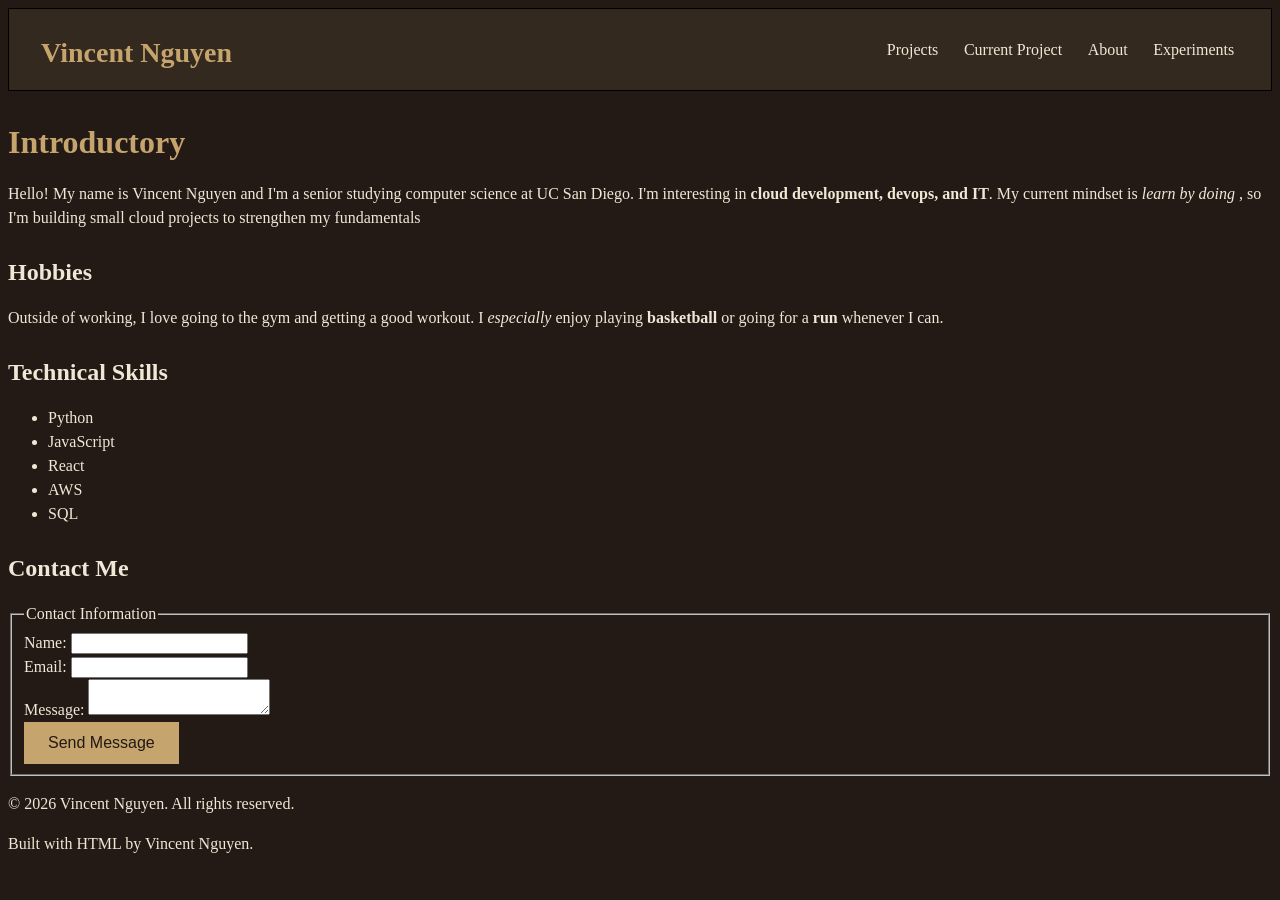
<file: index.html>
<!doctype html>
<html lang="en">
  <head>
    <meta charset="UTF-8" />
    <meta name="viewport" content="width=device-width, initial-scale=1.0" />
    <link rel="stylesheet" href="index.css" />
    <title>Portfolio</title>
    <style>
      nav {
        border: 1px solid black;
      }
    </style>

    <script>
      // Placeholder for future website analytics integration.
      // This will track portfolio visits in a future version.
    </script>
  </head>
  <body>
    <main>
      <nav>
        <h1>Vincent Nguyen</h1>

        <ul>
          <li><a href="projects.html">Projects</a></li>
          <li><a href="current.html">Current Project</a></li>
          <li><a href="about.html">About</a></li>
          <li><a href="experiments.html">Experiments</a></li>
        </ul>
      </nav>
      <article>
        <h2>Introductory</h2>
        <p>
          Hello! My name is Vincent Nguyen and I'm a senior studying computer
          science at UC San Diego. I'm interesting in
          <strong>cloud development, devops, and IT</strong>. My current mindset
          is <i>learn by doing</i> , so I'm building small cloud projects to
          strengthen my fundamentals
        </p>

        <h3>Hobbies</h3>
        <p>
          Outside of working, I love going to the gym and getting a good
          workout. I <em>especially</em> enjoy playing <b>basketball</b> or
          going for a <b>run</b> whenever I can. <br />
        </p>

        <h3>Technical Skills</h3>

        <ul>
          <li>Python</li>
          <li>JavaScript</li>
          <li>React</li>
          <li>AWS</li>
          <li>SQL</li>
        </ul>
      </article>

      <h3>Contact Me</h3>

      <form>
        <fieldset>
          <legend>Contact Information</legend>

          <label for="name">Name:</label>
          <input type="text" id="name" name="name" />

          <br />

          <label for="email">Email:</label>
          <input type="email" id="email" name="email" />

          <br />

          <label for="message">Message:</label>
          <textarea id="message" name="message"></textarea>

          <br />

          <button type="submit">Send Message</button>
        </fieldset>
      </form>
    </main>
    <footer>
      <p>&copy; 2026 Vincent Nguyen. All rights reserved.</p>
      <p>Built with HTML by Vincent Nguyen.</p>
    </footer>

    <hello-world></hello-world>

    <script>
      class HelloWorld extends HTMLElement {
        connectedCallback() {
          console.log("Hello World!");
        }
      }

      customElements.define("hello-world", HelloWorld);
    </script>
  </body>
</html>
</file>
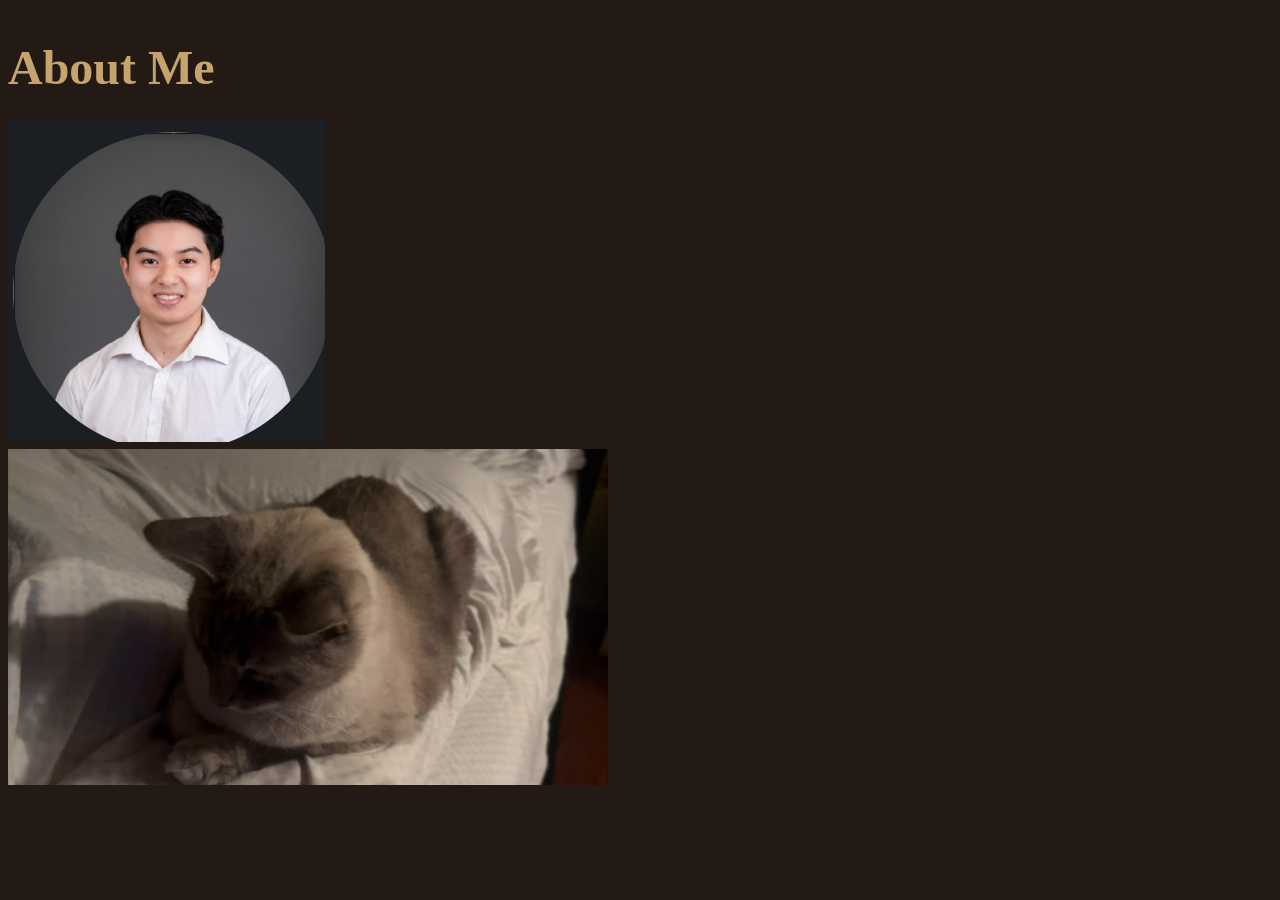
<file: about.html>
<!doctype html>
<html lang="en">
  <head>
    <meta charset="UTF-8" />
    <meta name="viewport" content="width=device-width, initial-scale=1.0" />
    <link rel="stylesheet" href="index.css" />
    <title>About Me</title>
  </head>
  <body>
    <header>
      <h1>About Me</h1>
      <img src="images/headshot.png" alt="A photo of Vincent Nguyen" />
    </header>

    <picture>
      <source media="(max-width: 600px)" srcset="images/cat1.png" />

      <img src="images/cat2.png" alt="Photo of Bento" width="600" />
    </picture>
  </body>
</html>
</file>
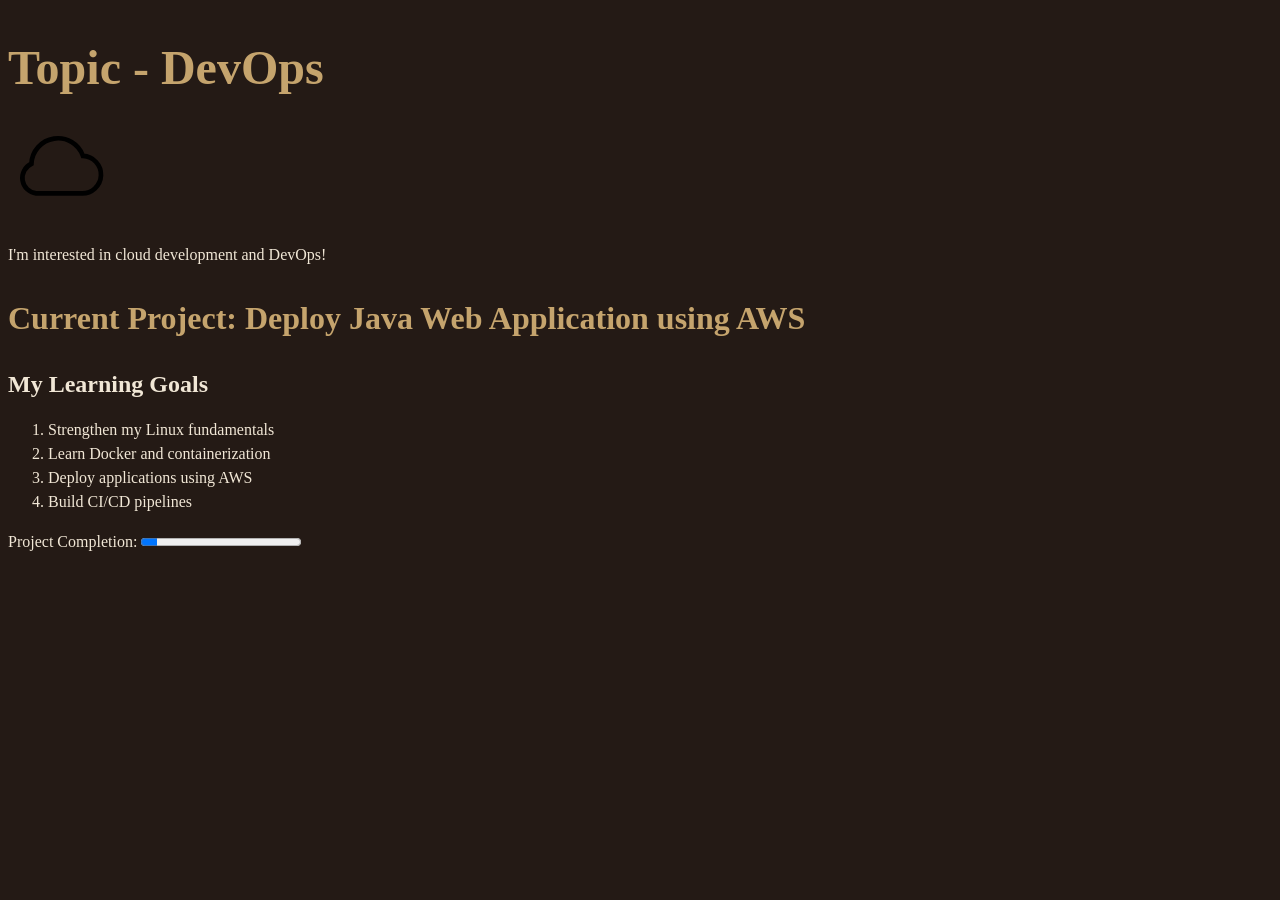
<file: current.html>
<!doctype html>
<html lang="en">
  <head>
    <meta charset="UTF-8" />
    <meta name="viewport" content="width=device-width, initial-scale=1.0" />
    <link rel="stylesheet" href="index.css" />
    <title>Current Project</title>
  </head>
  <body>
    <h1>Topic - DevOps</h1>

    <svg
      width="100"
      height="100"
      viewBox="0 0 64 64"
      xmlns="http://www.w3.org/2000/svg"
      role="img"
      aria-label="Cloud icon"
    >
      <path
        d="M18 47H47A12 12 0 0 0 48 23A17 17 0 0 0 15 28A10 10 0 0 0 18 47Z"
        fill="none"
        stroke="black"
        stroke-width="3"
      />
    </svg>

    <p>I'm interested in cloud development and DevOps!</p>
    <h2>Current Project: <span>Deploy Java Web Application using AWS</span></h2>

    <h3>My Learning Goals</h3>

    <ol>
      <li>Strengthen my Linux fundamentals</li>
      <li>Learn Docker and containerization</li>
      <li>Deploy applications using AWS</li>
      <li>Build CI/CD pipelines</li>
    </ol>

    <div>
      <label for="project-progress">Project Completion:</label>

      <progress id="project-progress" value="10" max="100">10%</progress>
    </div>
  </body>
</html>
</file>
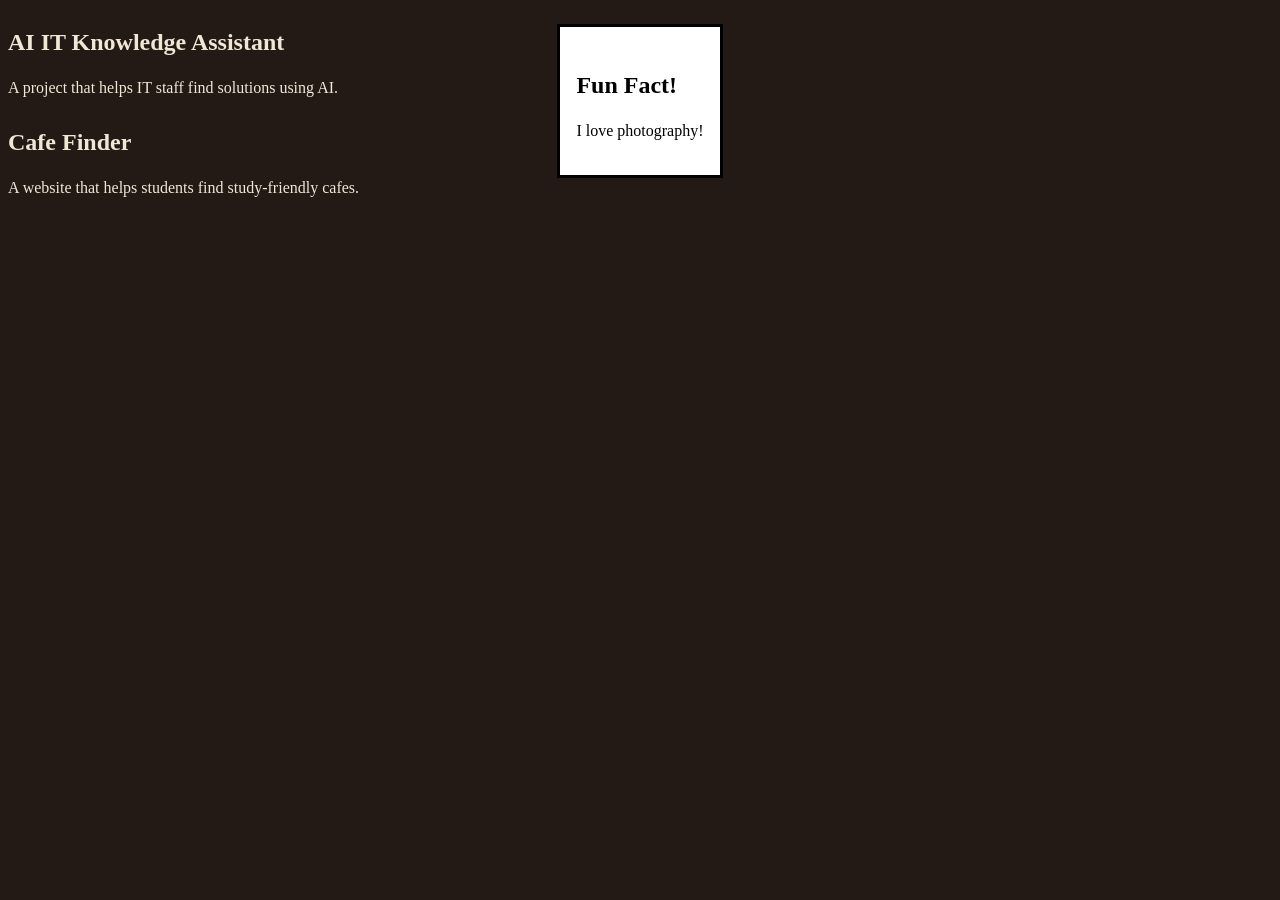
<file: projects.html>
<!doctype html>
<html lang="en">
  <head>
    <meta charset="UTF-8" />
    <meta name="viewport" content="width=device-width, initial-scale=1.0" />
    <link rel="stylesheet" href="index.css" />
    <title>Projects</title>
  </head>
  <body>
    <noscript>
      <p>
        JavaScript is disabled in your browser. This portfolio is built with
        HTML, so you can still explore my projects and learn about me!
      </p>
    </noscript>
    <dialog open>
      <h3>Fun Fact!</h3>
      <p>I love photography!</p>
    </dialog>
    <project-card>
      <h3>AI IT Knowledge Assistant</h3>
      <p>A project that helps IT staff find solutions using AI.</p>
    </project-card>

    <project-card>
      <h3>Cafe Finder</h3>
      <p>A website that helps students find study-friendly cafes.</p>
    </project-card>
  </body>
</html>
</file>
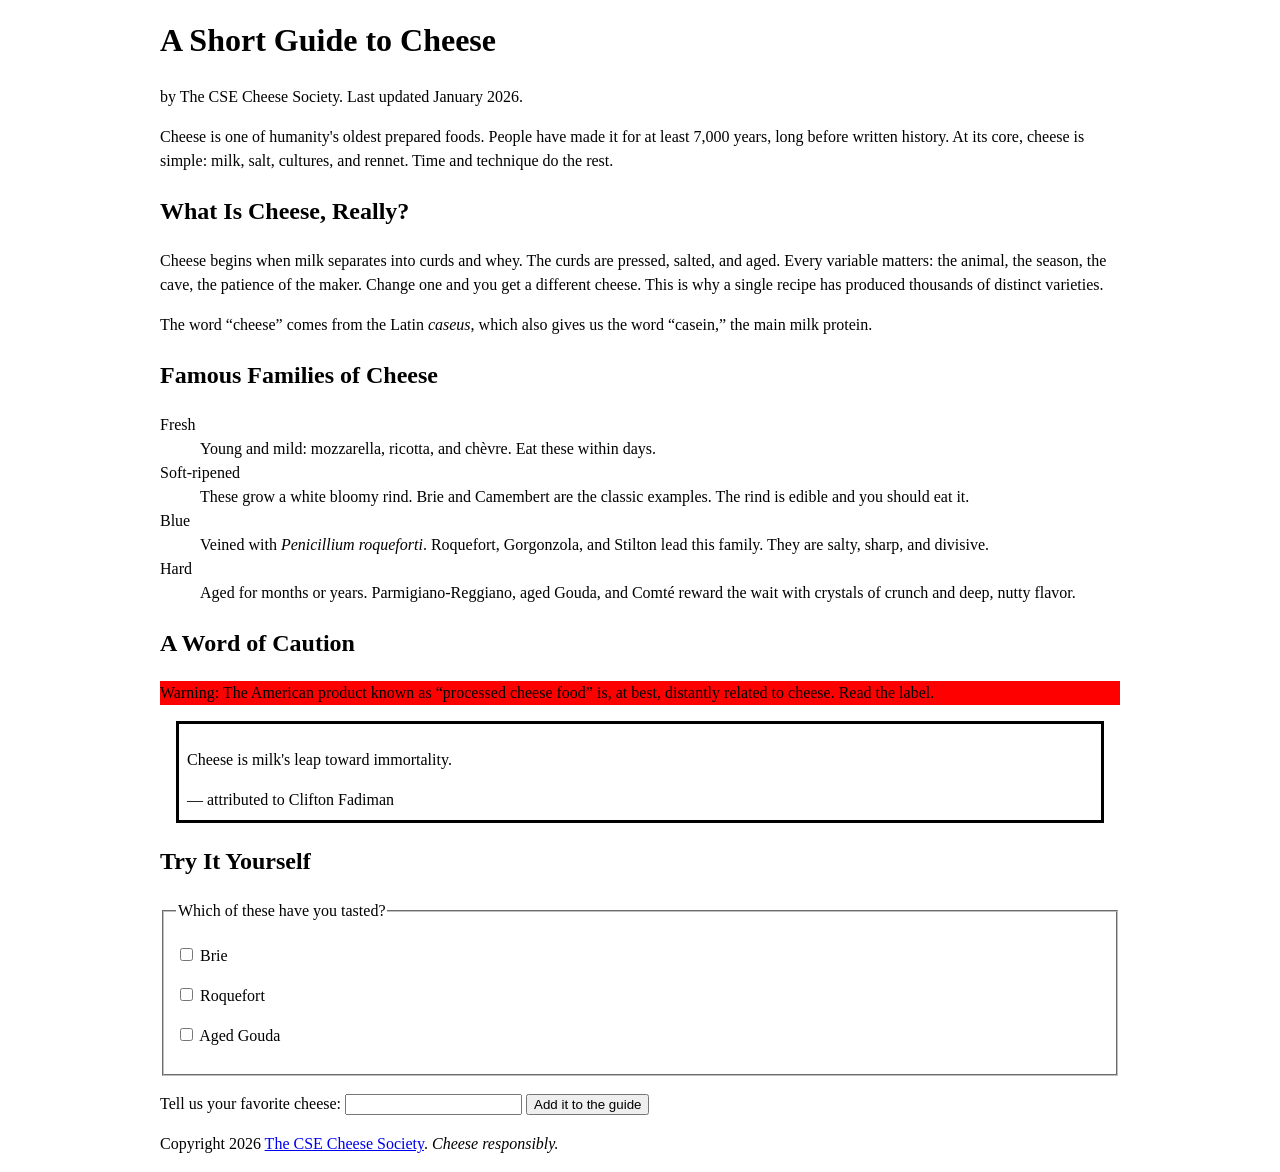
<file: part1/cheese.html>
<html lang="en">
  <head>
    <meta charset="UTF-8" />
    <meta name="viewport" content="width=device-width, initial-scale=1" />
    <link rel="stylesheet" href="cheese.css" />
    <title>A Short Guide to Cheese</title>
  </head>
  <body>
    <header>
      <h1>A Short Guide to Cheese</h1>
      <p>
        by The CSE Cheese Society. Last updated
        <time datetime="2026-01">January 2026</time>.
      </p>
    </header>

    <main>
      <article>
        <p>
          Cheese is one of humanity's oldest prepared foods. People have made it
          for at least 7,000 years, long before written history. At its core,
          cheese is simple: milk, salt, cultures, and rennet. Time and technique
          do the rest.
        </p>

        <section>
          <h2>What Is Cheese, Really?</h2>
          <p>
            Cheese begins when milk separates into curds and whey. The curds are
            pressed, salted, and aged. Every variable matters: the animal, the
            season, the cave, the patience of the maker. Change one and you get
            a different cheese. This is why a single recipe has produced
            thousands of distinct varieties.
          </p>
          <p>
            The word <q>cheese</q> comes from the Latin
            <span class="latin" lang="la">caseus</span>, which also gives us the
            word <q>casein,</q> the main milk protein.
          </p>
        </section>

        <section>
          <h2>Famous Families of Cheese</h2>

          <dl>
            <dt>Fresh</dt>
            <dd>
              Young and mild: mozzarella, ricotta, and
              <span lang="fr">chèvre</span>. Eat these within days.
            </dd>

            <dt>Soft-ripened</dt>
            <dd>
              These grow a white bloomy rind. Brie and Camembert are the classic
              examples. The rind is edible and you should eat it.
            </dd>

            <dt>Blue</dt>
            <dd>
              Veined with
              <span class="latin" lang="la">Penicillium roqueforti</span>.
              Roquefort, Gorgonzola, and Stilton lead this family. They are
              salty, sharp, and divisive.
            </dd>

            <dt>Hard</dt>
            <dd>
              Aged for months or years. Parmigiano-Reggiano, aged Gouda, and
              <span lang="fr">Comté</span> reward the wait with crystals of
              crunch and deep, nutty flavor.
            </dd>
          </dl>
        </section>

        <section>
          <h2>A Word of Caution</h2>
          <p id="warning">
            Warning: The American product known as
            <q>processed cheese food</q> is, at best, distantly related to
            cheese. Read the label.
          </p>

          <blockquote>
            <p>Cheese is milk's leap toward immortality.</p>
            <footer>— attributed to Clifton Fadiman</footer>
          </blockquote>
        </section>

        <section>
          <h2>Try It Yourself</h2>
          <form>
            <fieldset>
              <legend>Which of these have you tasted?</legend>
              <p>
                <input type="checkbox" id="c-brie" name="tasted" value="brie" />
                <label for="c-brie">Brie</label>
              </p>
              <p>
                <input
                  type="checkbox"
                  id="c-roquefort"
                  name="tasted"
                  value="roquefort"
                />
                <label for="c-roquefort">Roquefort</label>
              </p>
              <p>
                <input
                  type="checkbox"
                  id="c-gouda"
                  name="tasted"
                  value="gouda"
                />
                <label for="c-gouda">Aged Gouda</label>
              </p>
            </fieldset>
            <p>
              <label for="fav">Tell us your favorite cheese:</label>
              <input type="text" id="fav" name="favorite" />
              <button type="submit">Add it to the guide</button>
            </p>
          </form>
        </section>
      </article>
    </main>
    <footer>
      <p>
        Copyright 2026
        <a href="https://example.com/cheese-society">The CSE Cheese Society</a>.
        <em>Cheese responsibly.</em>
      </p>
    </footer>
  </body>
</html>
</file>
<file: index.css>
:root {
  --color-background: #241A15;
  --color-gold: #C5A46D;
  --color-text: #F1E7D6;
  --color-nav: #34291F;
  --font-main: Georgia, 'Times New Roman', serif;
  --spacing: 1rem;
}

body {
  font-family: var(--font-main);
  color: var(--color-text);
  background-color: var(--color-background);
  line-height: 1.5;
}

nav {
  background-color: var(--color-nav);
  display: flex;
  justify-content: space-between;
  align-items: center;
}

nav ul {
  display: flex;
  flex-direction: row;
  list-style: none;
  gap: 1rem;
  margin-right: 2rem;
  padding: 0;
}

nav h1 {
  font-size: 1.75rem;
  margin-left: 2rem;
  white-space: nowrap;
}

/* Descendant: targets all links inside nav */
nav a {
    text-decoration: none;
    white-space: nowrap;
}

/* Attribute selector: styles navigation links with an href */
nav a[href] {
    color: var(--color-text);
}

/* Child: targets direct list items inside nav ul */
nav ul > li {
    padding: 0.3em;
}

h1 {
  font-size: 3rem;
  color: var(--color-gold);
}

h2 {
  font-size: 2rem;
  color: var(--color-gold);
}

h3 {
  font-size: 1.5rem;
}

/* Consistent spacing */
section {
    margin-bottom: calc(var(--spacing) * 3);
}

h1, h2, h3 {
    margin-bottom: var(--spacing);
}

p {
    margin-bottom: var(--spacing);
}

/* Buttons */
button {
    font-size: 1rem;
    padding: 0.75em 1.5em;
    background-color: var(--color-gold);
    color: var(--color-background);
    border: none;
}

a:hover {
  color: var(--color-gold);
  text-decoration: underline;
}

/* Focus styling for interactive elements */
a:focus,
button:focus,
input:focus,
textarea:focus,
select:focus {
    outline: 0.15em solid var(--color-gold);
    outline-offset: 0.25em;
}

@media (max-width: 800px) {
  nav {
    flex-direction: column;
  }

  nav h1 {
    margin-left: 0;
    white-space: normal;
    text-align: center;
  }

  nav ul {
    flex-wrap: wrap;
    justify-content: center;
  }
}
</file>
<file: part1/cheese.css>
/* 
Vincent Nguyen
https://github.com/vincent1nguyen/homework3
*/

body {
  font-family: Cambria, Cochin, Georgia, Times, 'Times New Roman', serif;
  color: black;
  line-height: 1.5;

  max-width: 60rem;
  margin: 0 auto;
  padding: 1rem;
}

h1 {
  font-size: 2rem;
}

h2 {
  font-size: 1.5rem;
}

.latin {
  font-style: italic;
}

#warning {
  background-color: red;
}

blockquote {
  border: solid;
  border-color: red;
  margin: 1em;
  padding: 0.5em;
}

a:hover {
  color: skyblue;
}

a:focus,
input:focus,
button:focus {
  outline: 2px solid blue;
}

blockquote {
  border-color: black;
}
</file>
